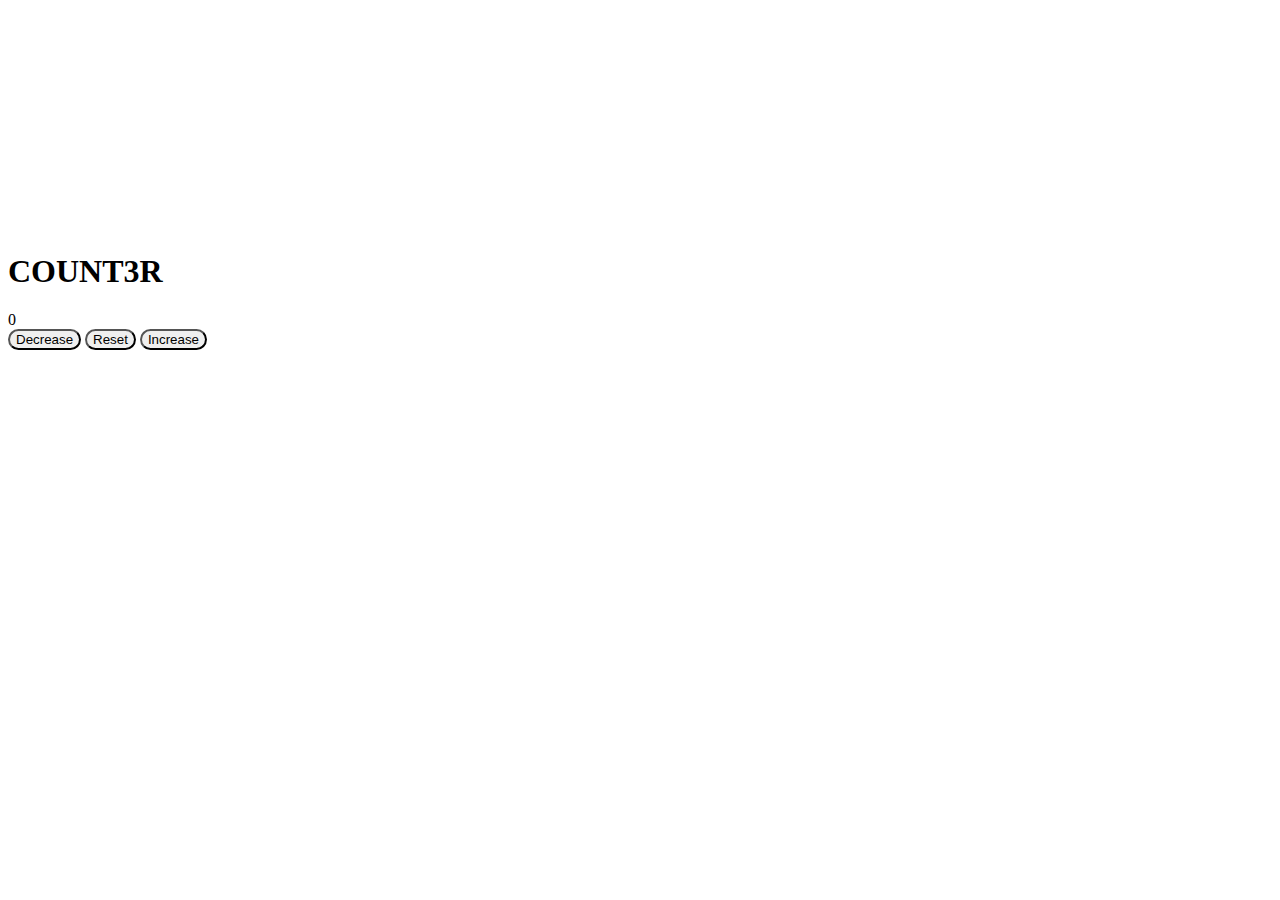
<file: index.html>
<!DOCTYPE html>
<html lang="en">
<head>
    <meta charset="UTF-8">
    <meta http-equiv="X-UA-Compatible" content="IE=edge">
    <meta name="viewport" content="width=device-width, initial-scale=1.0">
    <link rel="stylesheet" href="https://cdn.jsdelivr.net/npm/bootstrap@5.1.1/dist/css/bootstrap.min.css" integrity="sha384-F3w7mX95PdgyTmZZMECAngseQB83DfGTowi0iMjiWaeVhAn4FJkqJByhZMI3AhiU" crossorigin="anonymous">
    <link href="style.css" rel="stylesheet">
    <title>CoUnT3r</title>
</head>
<body>

    <main class="d-flex align-item-center justify-content-center">
        <div class="container position-relative">
            <div class="row justify-content-center">
                <div class="col-xl-7 col-lg-9 text-center">
                    <h1>COUNT3R</h1>
                    <span id="value">0</span>
                    <div class="button-container">
                        <button class="btn decrease">Decrease</button>
                        <button class="btn reset">Reset</button>
                        <button class="btn increase">Increase</button>
                        
                        <div id="text"></div>
                    </div>
               
                </div>
            </div>
                                     
        </div>
    </main>

    <script src="javascript.js"></script>
</body>
</html>
</file>
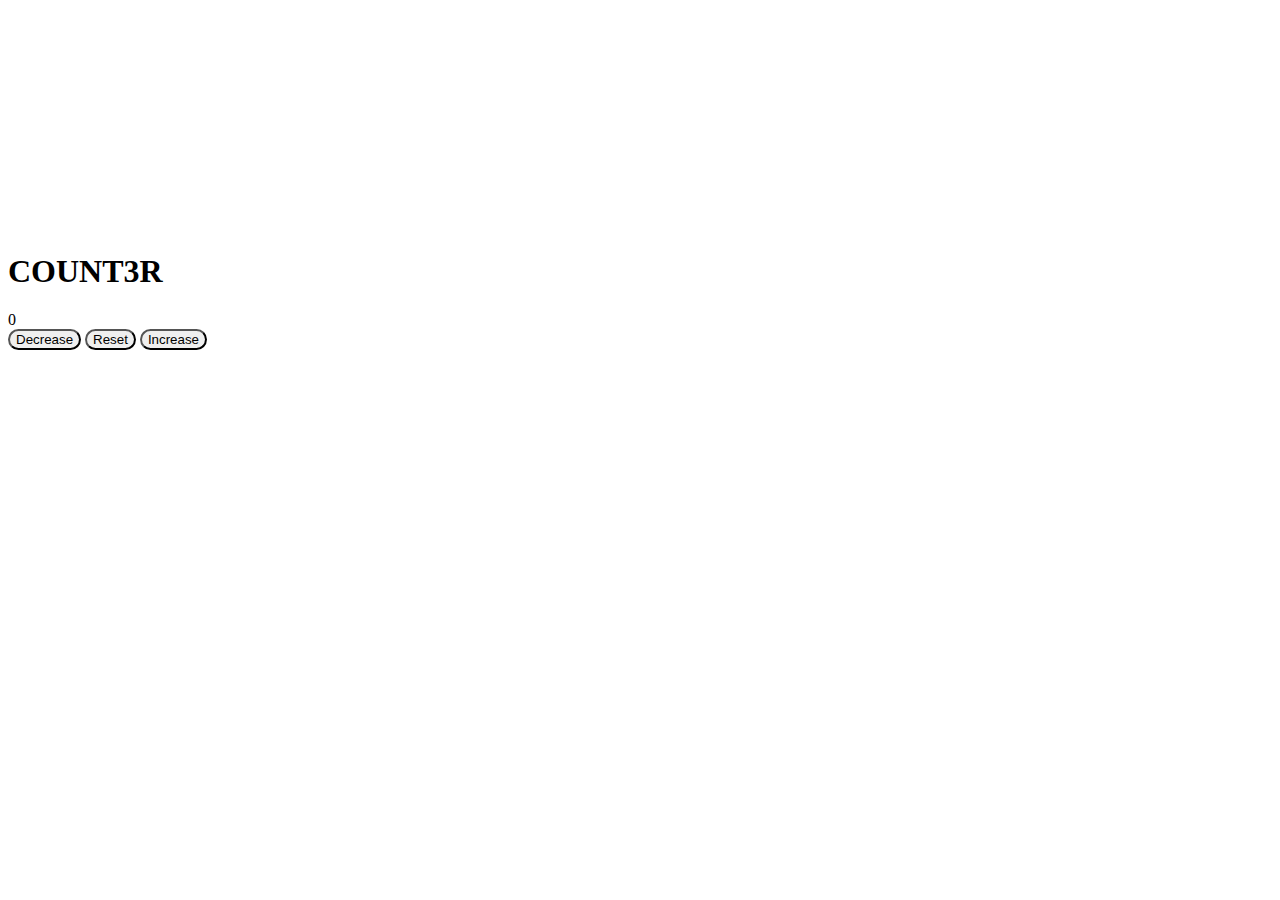
<file: Count3r/index.html>
<!DOCTYPE html>
<html lang="en">
<head>
    <meta charset="UTF-8">
    <meta http-equiv="X-UA-Compatible" content="IE=edge">
    <meta name="viewport" content="width=device-width, initial-scale=1.0">
    <link rel="stylesheet" href="https://cdn.jsdelivr.net/npm/bootstrap@5.1.1/dist/css/bootstrap.min.css" integrity="sha384-F3w7mX95PdgyTmZZMECAngseQB83DfGTowi0iMjiWaeVhAn4FJkqJByhZMI3AhiU" crossorigin="anonymous">
    <link href="/style.css" rel="stylesheet">
    <title>CoUnT3r</title>
</head>
<body>
    <main class="d-flex align-item-center justify-content-center">
        <div class="container">
            <div class="col-xl-7 col-lg-9 text-center">
                <h1>COUNT3R</h1>
                <span id="value">0</span>
                <div class="button-container">
                    <button class="btn decrease">Decrease</button>
                    <button class="btn reset">Reset</button>
                    <button class="btn increase">Increase</button>
                    
                    <div id="text"></div>
                </div>
            </div>
        </div>
    </main>
    <section>
        <h2></h2>
    </section>
    <script src="/javascript.js"></script>
</body>
</html>
</file>
<file: style.css>
.container {
    margin-top: 20%;
    border-radius: 20px;
    border-color: black;
    
}
.btn.decrease {
    border-radius: 20px;
    border-color: black;
    
}
.btn.reset {
    border-radius: 20px;
    border-color: black;
    
}
.btn.increase {
    border-radius: 20px;
    border-color: black;
}
.btn:hover {
    background-color: chartreuse;
}
</file>
